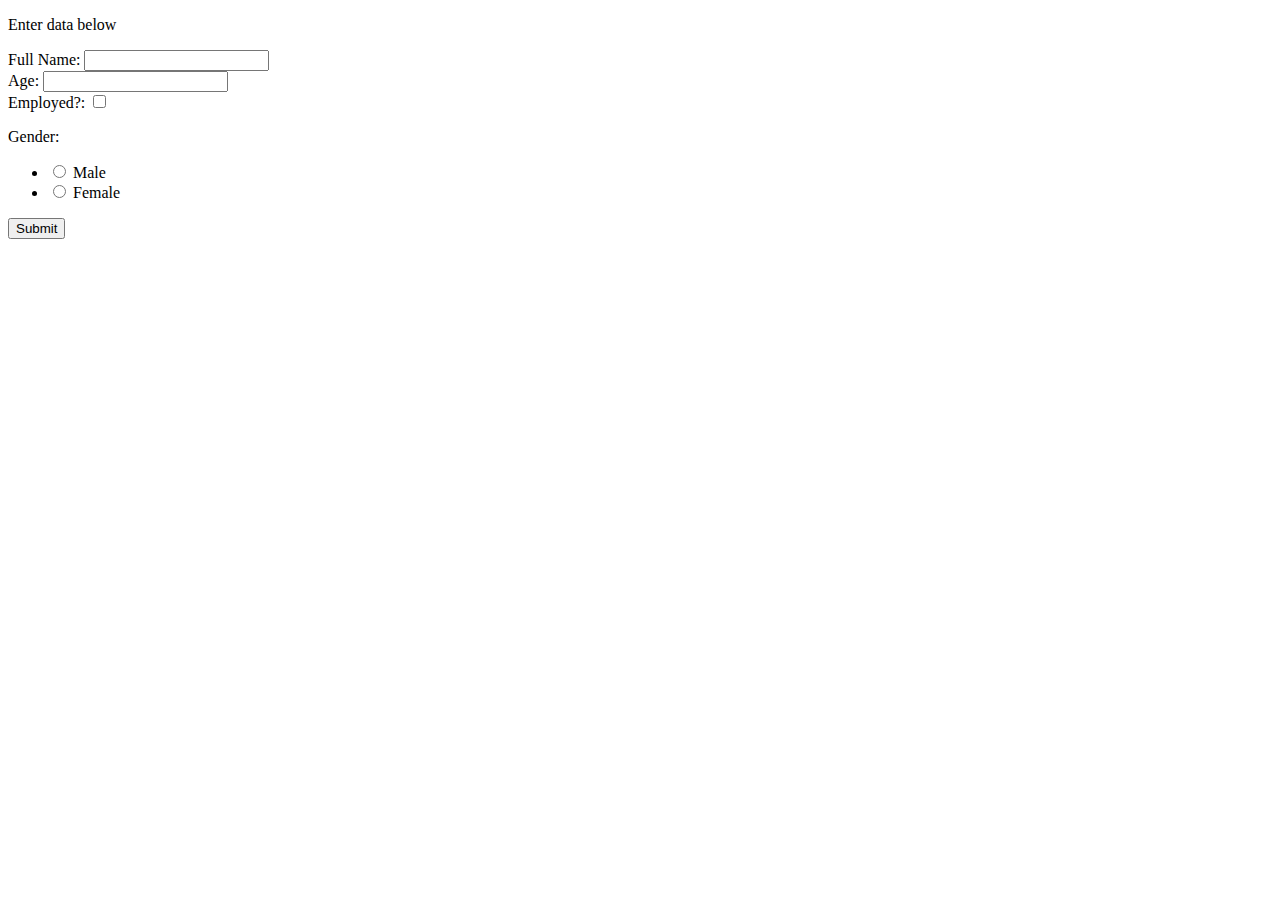
<file: demo/src/main/resources/templates/index.html>
<!DOCTYPE html>
<html lang="en" xmlns:th="http://www.thymeleaf.org">
<head>
    <meta charset="UTF-8">
    <title>Form</title>
    <link href="https://cdn.jsdelivr.net/npm/bootstrap@5.0.1/dist/css/bootstrap.min.css" rel="stylesheet" integrity="sha384-+0n0xVW2eSR5OomGNYDnhzAbDsOXxcvSN1TPprVMTNDbiYZCxYbOOl7+AMvyTG2x" crossorigin="anonymous">
</head>
<body>
    <div class="container">
        <div class="row">
            <form action="/create" method="post">
                <div class="col-xs-12">
                    <p>Enter data below</p>
                    <div class="mb-3">
                        <label for="name">Full Name: </label>
                        <input type="text" id="name" th:field="${formData.fullName}">
                    </div>
                    <div class="mb-3">
                        <label for="age">Age: </label>
                        <input type="text" id="age" th:field="${formData.age}">
                    </div>
                    <div class="mb-3">
                        <label for="employed">Employed?: </label>
                        <input type="checkbox" id="employed" th:field="${formData.employed}" th:value="true">
                    </div>
                    <p>Gender: </p>
                    <ul class="list-group">
                        <li class="list-group-item">
                            <input
                                    class="form-check-input me-1"
                                    type="radio"
                                    name="gender"
                                    id="male"
                                    th:field="${formData.gender}"
                                    th:value="male"
                            >
                            <label class="form-check-label" for="male">
                                Male
                            </label>
                        </li>
                        <li class="list-group-item">
                            <input
                                    class="form-check-input me-1"
                                    type="radio"
                                    name="gender"
                                    id="female"
                                    th:field="${formData.gender}"
                                    th:value="female"
                            >
                            <label class="form-check-label" for="female">
                                Female
                            </label>
                        </li>
                    </ul>
                    <button type="submit" class="btn btn-success">Submit</button>
                </div>
            </form>
        </div>
    </div>
</body>
</html>
</file>
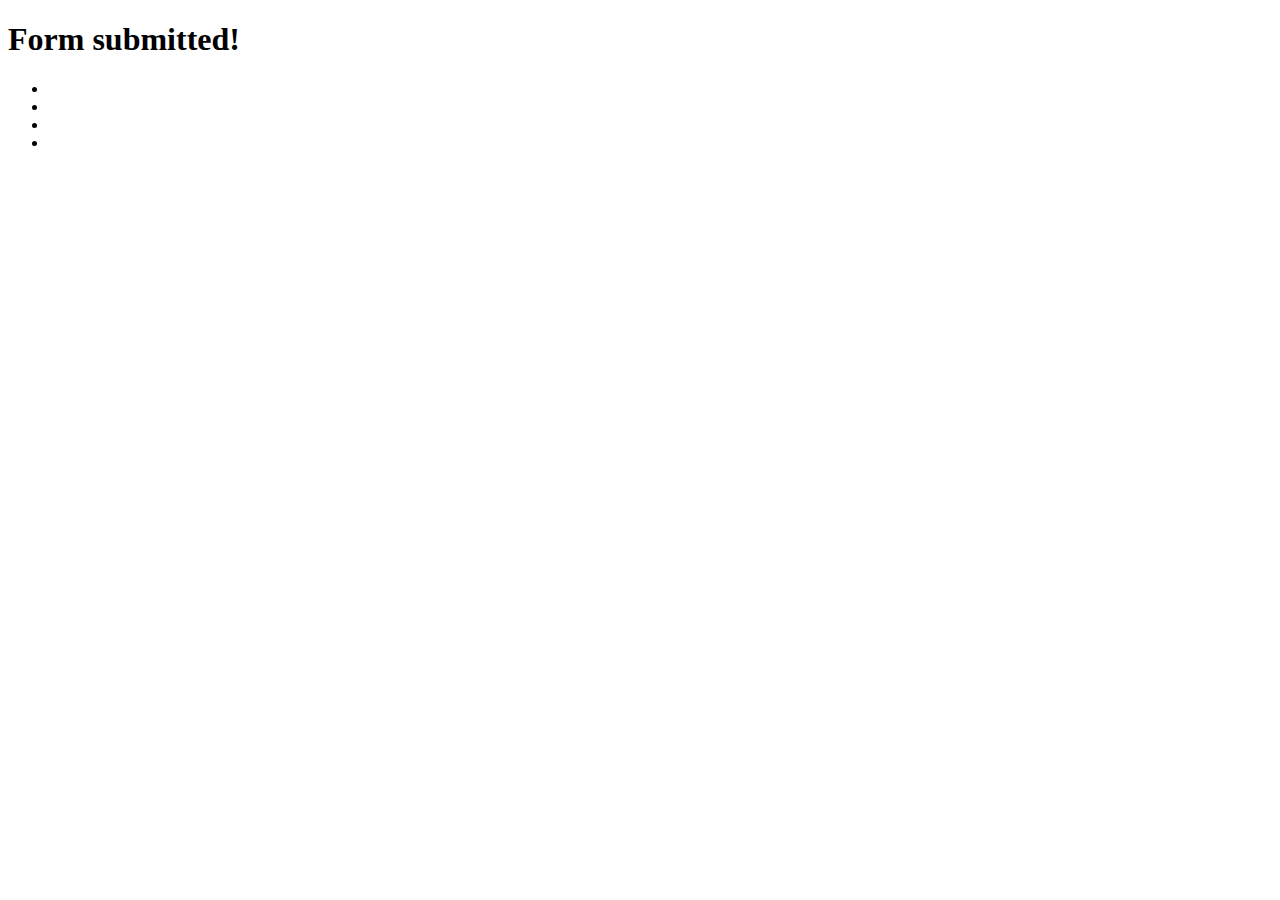
<file: demo/src/main/resources/templates/result.html>
<!DOCTYPE html>
<html lang="en" xmlns:th="http://www.thymeleaf.org">
<head>
    <meta charset="UTF-8">
    <title>Form submitted!</title>
    <link href="https://cdn.jsdelivr.net/npm/bootstrap@5.0.1/dist/css/bootstrap.min.css" rel="stylesheet" integrity="sha384-+0n0xVW2eSR5OomGNYDnhzAbDsOXxcvSN1TPprVMTNDbiYZCxYbOOl7+AMvyTG2x" crossorigin="anonymous">
</head>
<body>
    <div class="container">
      <h1>Form submitted!</h1>
      <ul class="list-group">
          <li class="list-group-item">
              <span th:text="${user.fullName}"></span>
          </li>
          <li class="list-group-item">
              <span th:text="${user.age}"></span>
          </li>
          <li class="list-group-item">
              <span th:text="${user.gender}"></span>
          </li>
          <li class="list-group-item">
              <span th:text="${user.employed}"></span>
          </li>
      </ul>
    </div>
</body>
</html>
</file>
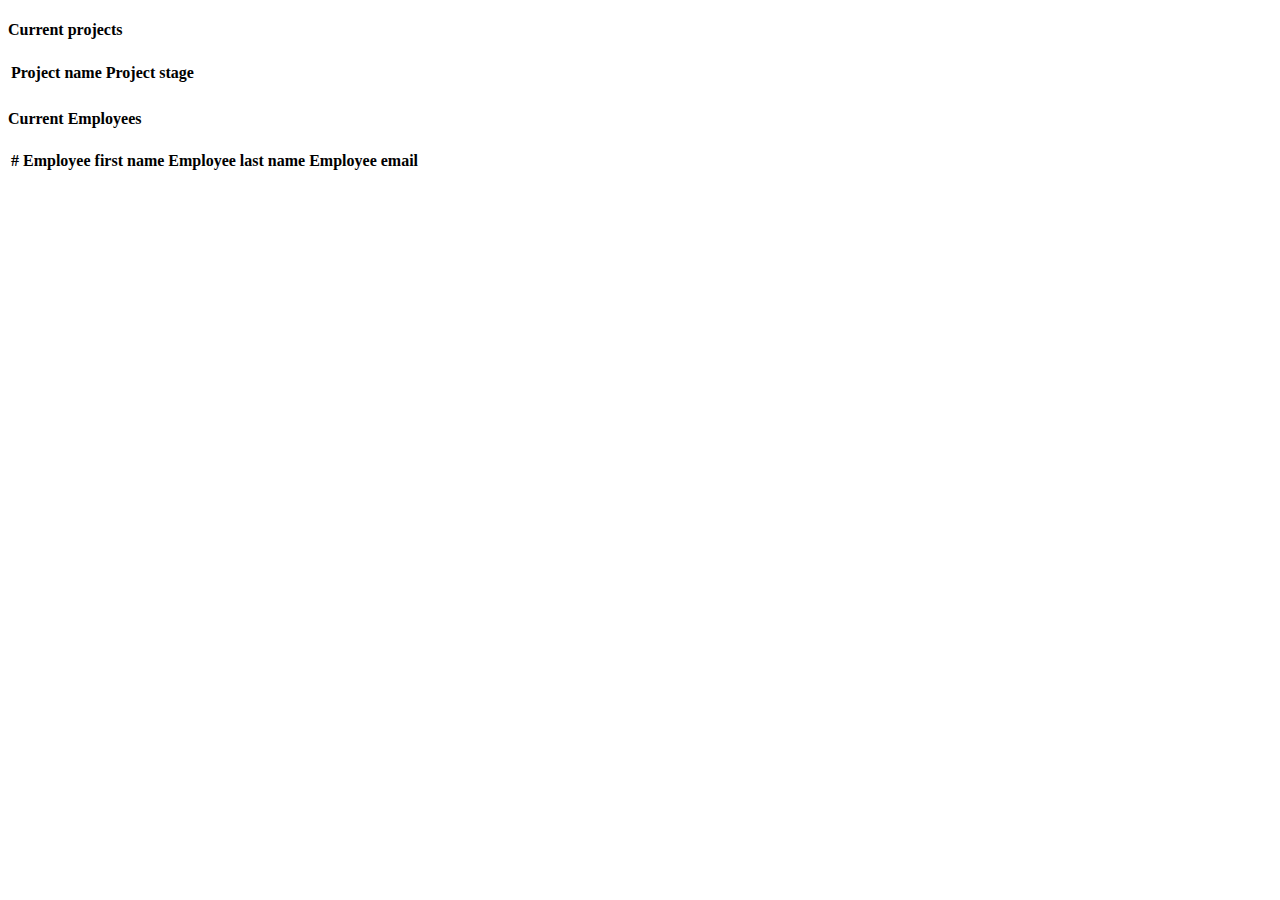
<file: project-management/src/main/resources/templates/home.html>
<!DOCTYPE html>
<html lang="en" xmlns:th="http://www.thymeleaf.org">
<head>
  <meta charset="UTF-8">
  <title>Title</title>
  <link href="https://cdn.jsdelivr.net/npm/bootstrap@5.0.1/dist/css/bootstrap.min.css" rel="stylesheet" integrity="sha384-+0n0xVW2eSR5OomGNYDnhzAbDsOXxcvSN1TPprVMTNDbiYZCxYbOOl7+AMvyTG2x" crossorigin="anonymous">
</head>
<body>
  <div class="container">
    <h4>Current projects</h4>
    <table class="table">
      <thead>
        <tr>
          <th scope="col">Project name</th>
          <th scope="col">Project stage</th>
        </tr>
      </thead>
      <tbody>
        <tr th:each="project : ${projects}">
          <td th:text="${project.name}"></td>
          <td th:text="${project.stage}"></td>
        </tr>
      </tbody>
    </table>
  </div>
  <div class="container mt-3">
    <h4>Current Employees</h4>
    <table class="table">
      <thead>
      <tr>
        <th scope="col">#</th>
        <th scope="col">Employee first name</th>
        <th scope="col">Employee last name</th>
        <th scope="col">Employee email</th>
      </tr>
      </thead>
      <tbody>
      <tr th:each="employee : ${employees}">
        <th scope="row" th:text="${employee.employeeId}"></th>
        <td th:text="${employee.fname}"></td>
        <td th:text="${employee.lname}"></td>
        <td th:text="${employee.email}"></td>
      </tr>
      </tbody>
    </table>
  </div>
</body>
</html>
</file>
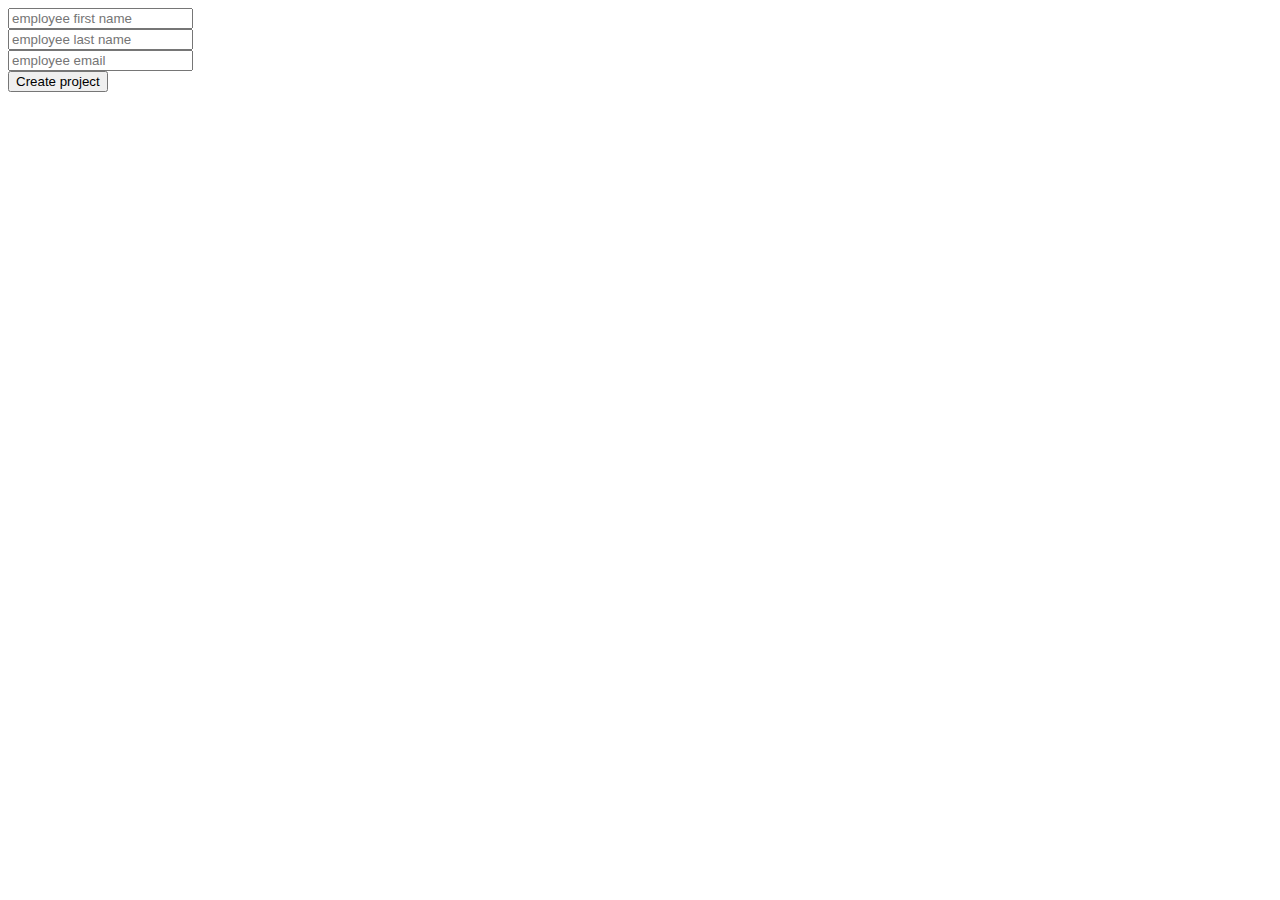
<file: project-management/src/main/resources/templates/new-employee.html>
<!DOCTYPE html>
<html lang="en" xmlns:th="http://www.thymeleaf.org">
<head>
    <meta charset="UTF-8">
    <title>Title</title>
    <link href="https://cdn.jsdelivr.net/npm/bootstrap@5.0.1/dist/css/bootstrap.min.css" rel="stylesheet" integrity="sha384-+0n0xVW2eSR5OomGNYDnhzAbDsOXxcvSN1TPprVMTNDbiYZCxYbOOl7+AMvyTG2x" crossorigin="anonymous">
</head>
<body>
    <div class="container">
        <form action="/employees/save" th:object="${employee}" method="post">
            <div class="row">
                <input type="text" placeholder="employee first name" th:field="${employee.fname}">
            </div>
            <div class="row">
                <input type="text" placeholder="employee last name" th:field="${employee.lname}">
            </div>
            <div class="row">
                <input type="text" placeholder="employee email" th:field="${employee.email}">
            </div>
            <div class="row">
                <button type="submit">Create project</button>
            </div>
        </form>
    </div>
</body>
</html>
</file>
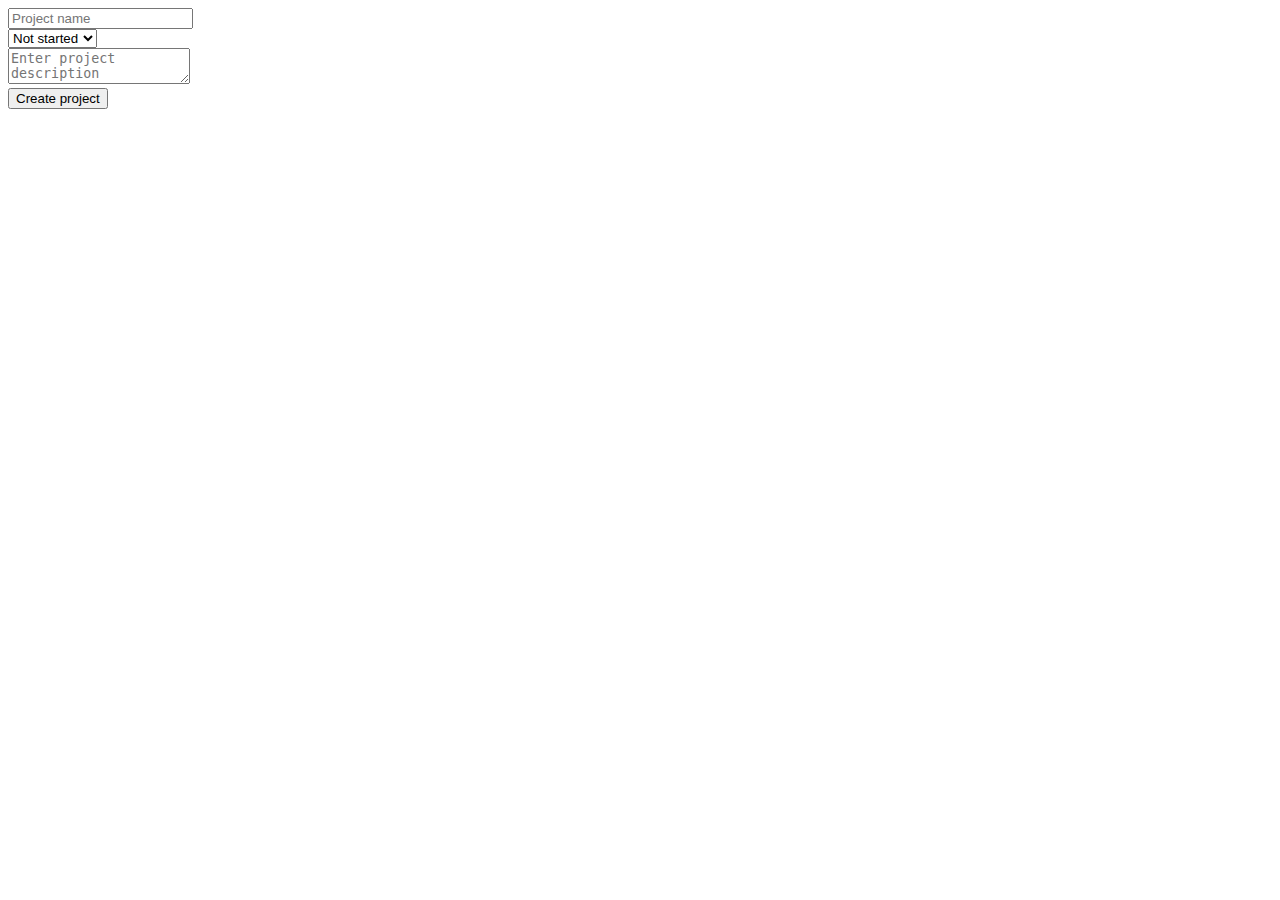
<file: project-management/src/main/resources/templates/new-project.html>
<!DOCTYPE html>
<html lang="en" xmlns:th="http://www.thymeleaf.org">
<head>
    <meta charset="UTF-8">
    <title>Title</title>
    <link href="https://cdn.jsdelivr.net/npm/bootstrap@5.0.1/dist/css/bootstrap.min.css" rel="stylesheet" integrity="sha384-+0n0xVW2eSR5OomGNYDnhzAbDsOXxcvSN1TPprVMTNDbiYZCxYbOOl7+AMvyTG2x" crossorigin="anonymous">
</head>
<body>
    <div class="container">
        <form action="/projects/save" th:object="${project}" method="post">
            <div class="row">
                <input type="text" placeholder="Project name" th:field="${project.name}">
            </div>
            <div class="row">
                <select th:field="${project.stage}">
                    <option th:value="NOTSTARTED">Not started</option>
                    <option th:value="INPROGRESS">In progress</option>
                    <option th:value="COMPLETED">Completed</option>
                </select>
            </div>
            <div class="row">
                <textarea type="text" placeholder="Enter project description" th:field="${project.description}"></textarea>
            </div>
            <div class="row">
                <button type="submit">Create project</button>
            </div>
        </form>
    </div>
</body>
</html>
</file>
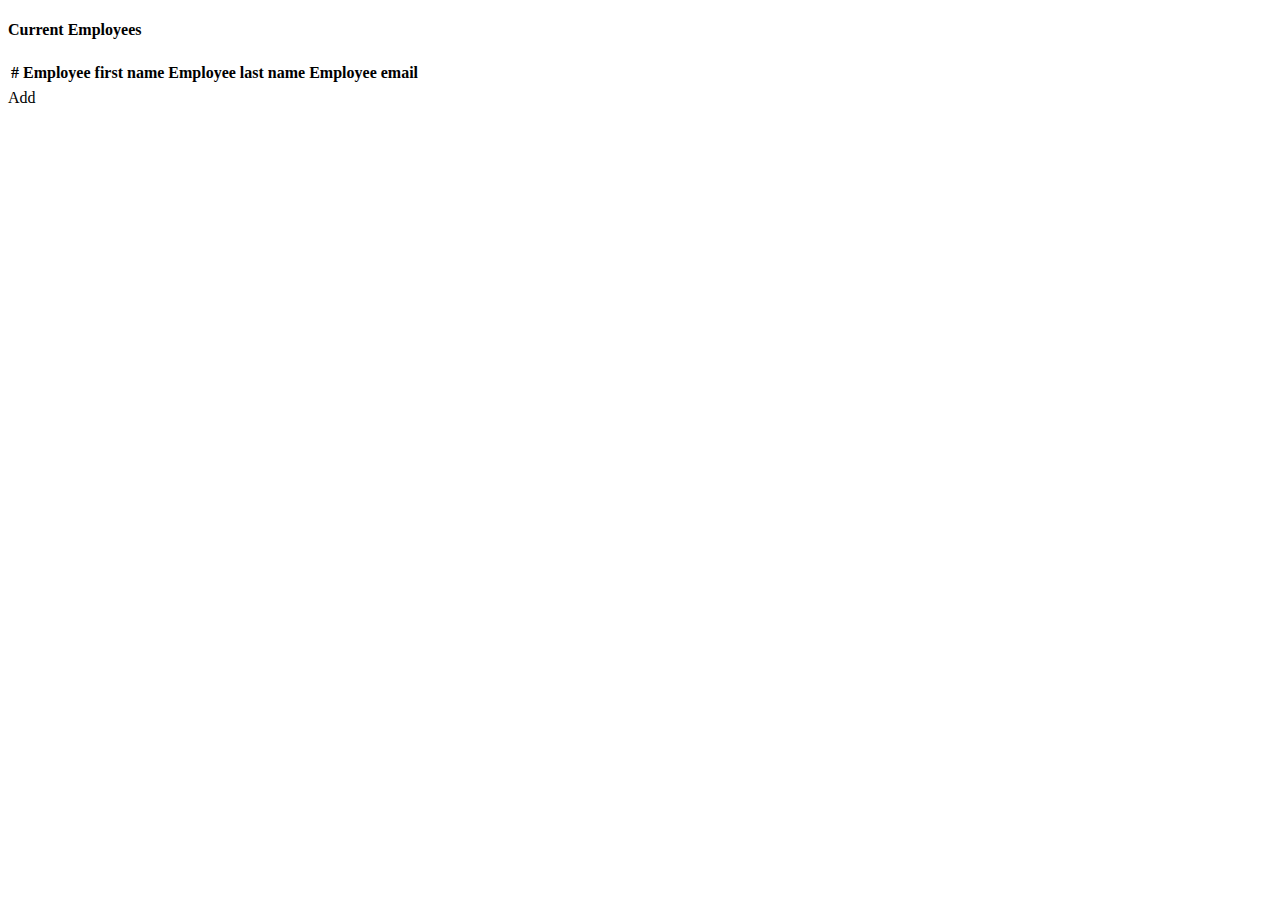
<file: project-management/src/main/resources/templates/employees/list-employees.html>
<!DOCTYPE html>
<html lang="en" xmlns:th="http://www.thymeleaf.org">
<head th:replace="layouts :: header"></head>
<body>
<nav th:replace="layouts :: navbar"></nav>
<div class="container mt-3">
  <h4>Current Employees</h4>
  <table class="table">
    <thead>
    <tr>
      <th scope="col">#</th>
      <th scope="col">Employee first name</th>
      <th scope="col">Employee last name</th>
      <th scope="col">Employee email</th>
    </tr>
    </thead>
    <tbody>
    <tr th:each="employee : ${employees}">
      <th scope="row" th:text="${employee.employeeId}"></th>
      <td th:text="${employee.firstName}"></td>
      <td th:text="${employee.lastName}"></td>
      <td th:text="${employee.email}"></td>
    </tr>
    </tbody>
  </table>
  <a role="button" class="btn btn-primary" th:href="@{/employees/new}">Add</a>
</div>
</body>
</html>
</file>
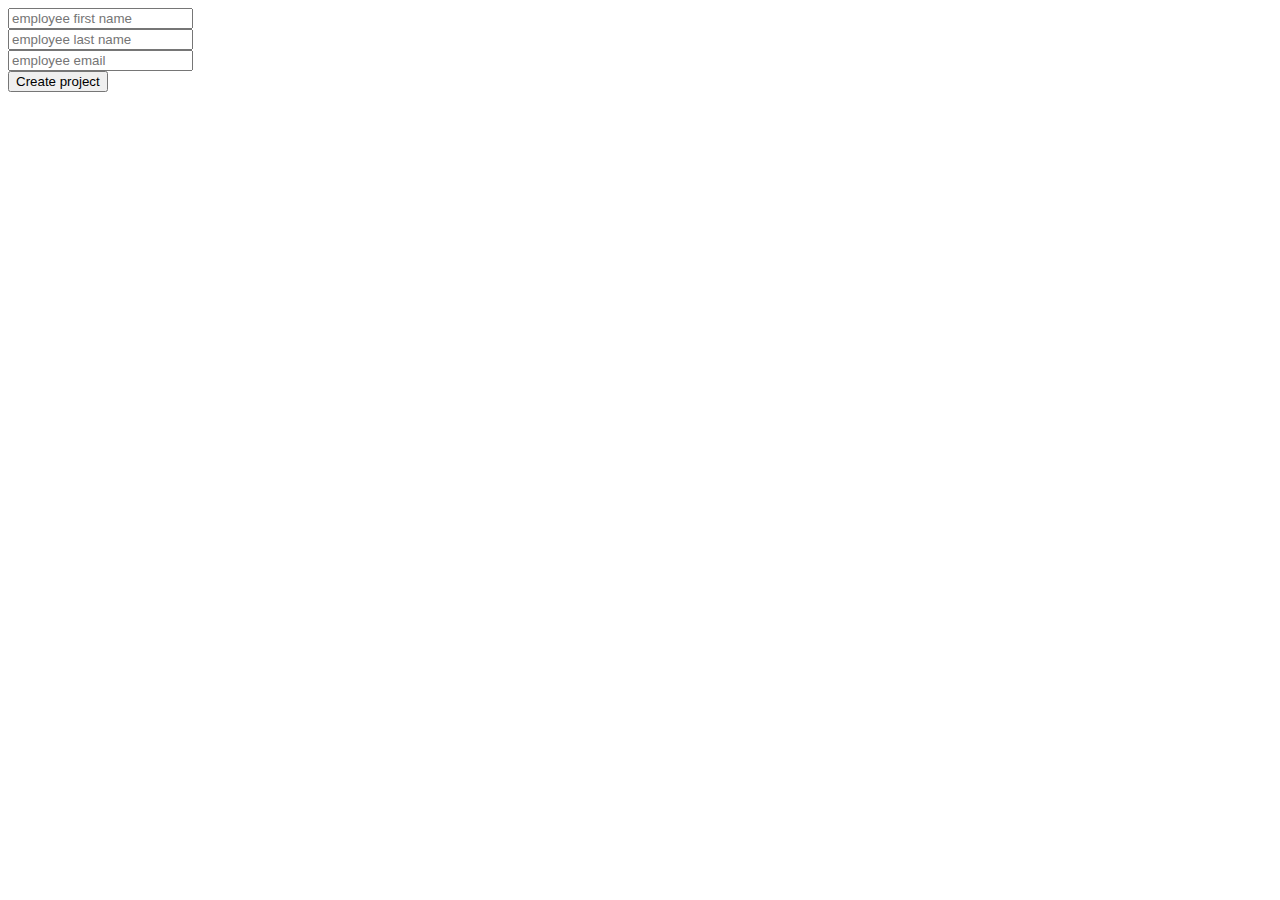
<file: project-management/src/main/resources/templates/employees/new-employee.html>
<!DOCTYPE html>
<html lang="en" xmlns:th="http://www.thymeleaf.org">
<head th:replace="layouts :: header"></head>
<body>
<nav th:replace="layouts :: navbar"></nav>
<div class="container">
    <form action="/employees/save" th:object="${employee}" method="post">
        <div class="row">
            <input type="text" placeholder="employee first name" th:field="*{firstName}">
        </div>
        <div class="row">
            <input type="text" placeholder="employee last name" th:field="*{lastName}">
        </div>
        <div class="row">
            <input type="text" placeholder="employee email" th:field="*{email}">
        </div>
        <div class="row">
            <button type="submit">Create project</button>
        </div>
    </form>
</div>
</body>
</html>
</file>
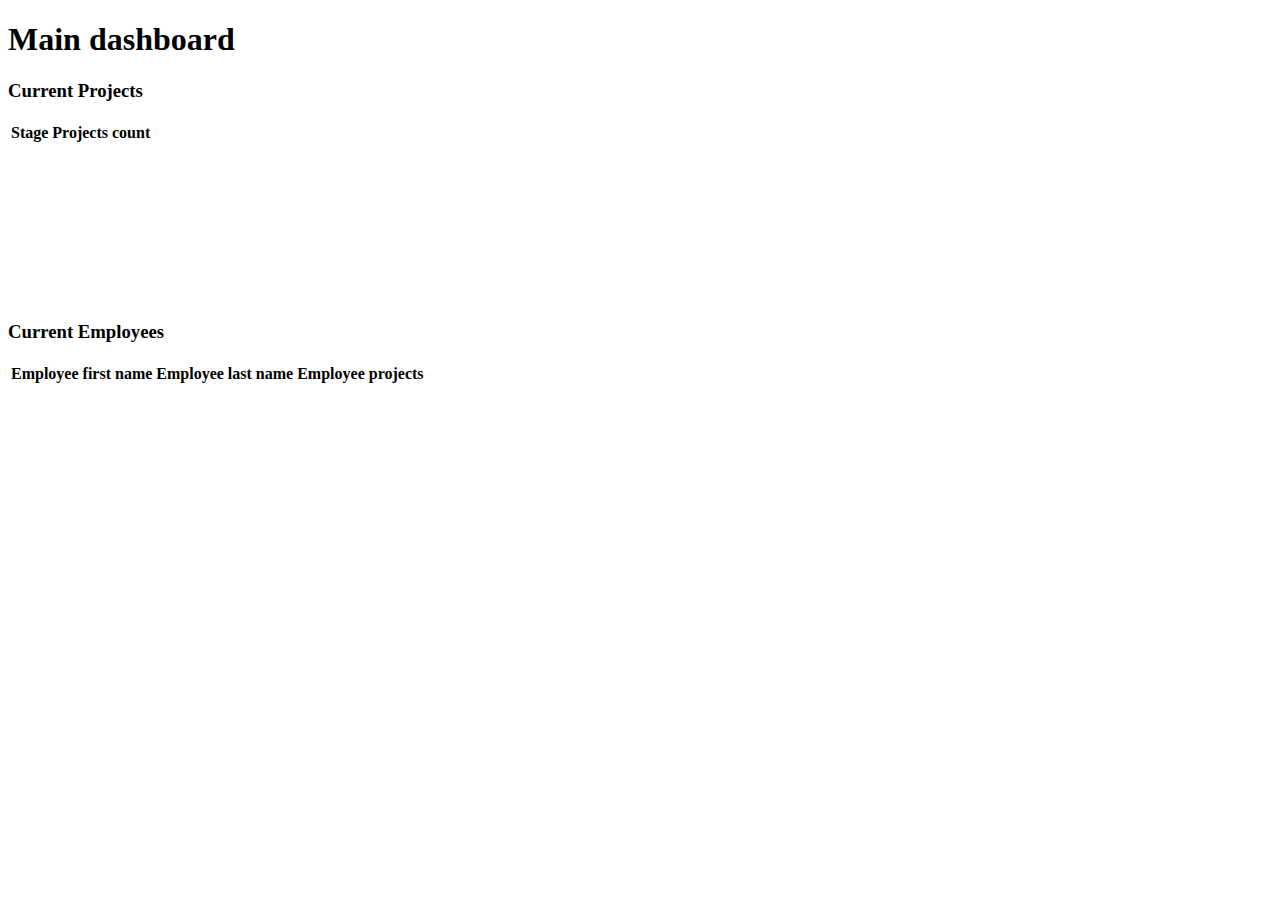
<file: project-management/src/main/resources/templates/main/home.html>
<!DOCTYPE html>
<html lang="en" xmlns:th="http://www.thymeleaf.org">
<head th:replace="layouts :: header"></head>
<body>
<!-- el nombre de la etiqueta debe coincidir con el que está en layouts.html -->
<nav th:replace="layouts :: navbar"></nav>
<div class="container">
  <h1>Main dashboard</h1>
  <div class="row mt-3">
    <h3>Current Projects</h3>
    <div class="col-8">
      <table class="table">
        <thead>
        <tr>
          <th scope="col">Stage</th>
          <th scope="col">Projects count</th>
        </tr>
        </thead>
        <tbody>
        <tr th:each="stage : ${stages}">
          <td th:text="${stage.label}"></td>
          <td th:text="${stage.value}"></td>
        </tr>
        </tbody>
      </table>
    </div>
    <div class="col-4">
      <canvas id="projectChart"></canvas>
    </div>
  </div>
  <div class="row mt-3">
    <h3>Current Employees</h3>
    <div class="col-8">
      <table class="table">
        <thead>
        <tr>
          <th scope="col">Employee first name</th>
          <th scope="col">Employee last name</th>
          <th scope="col">Employee projects</th>
        </tr>
        </thead>
        <tbody>
        <tr th:each="employee : ${employees}">
          <td th:text="${employee.firstName}"></td>
          <td th:text="${employee.lastName}"></td>
          <td th:text="${employee.projectCount}"></td>
        </tr>
        </tbody>
      </table>
    </div>
    <div class="col-4">
      <canvas id="employeeChart"></canvas>
    </div>
  </div>
</div>
<script th:inline="javascript">
    /*<![CDATA[*/
    var projectChartData = /*[[${stages}]]*/ [];
    var employeeChartData = /*[[${employees}]]*/ [];
    /*]]>*/
</script>
<script type="text/javascript" th:src="@{js/homeCharts.js}" defer></script>
</body>
</html>
</file>
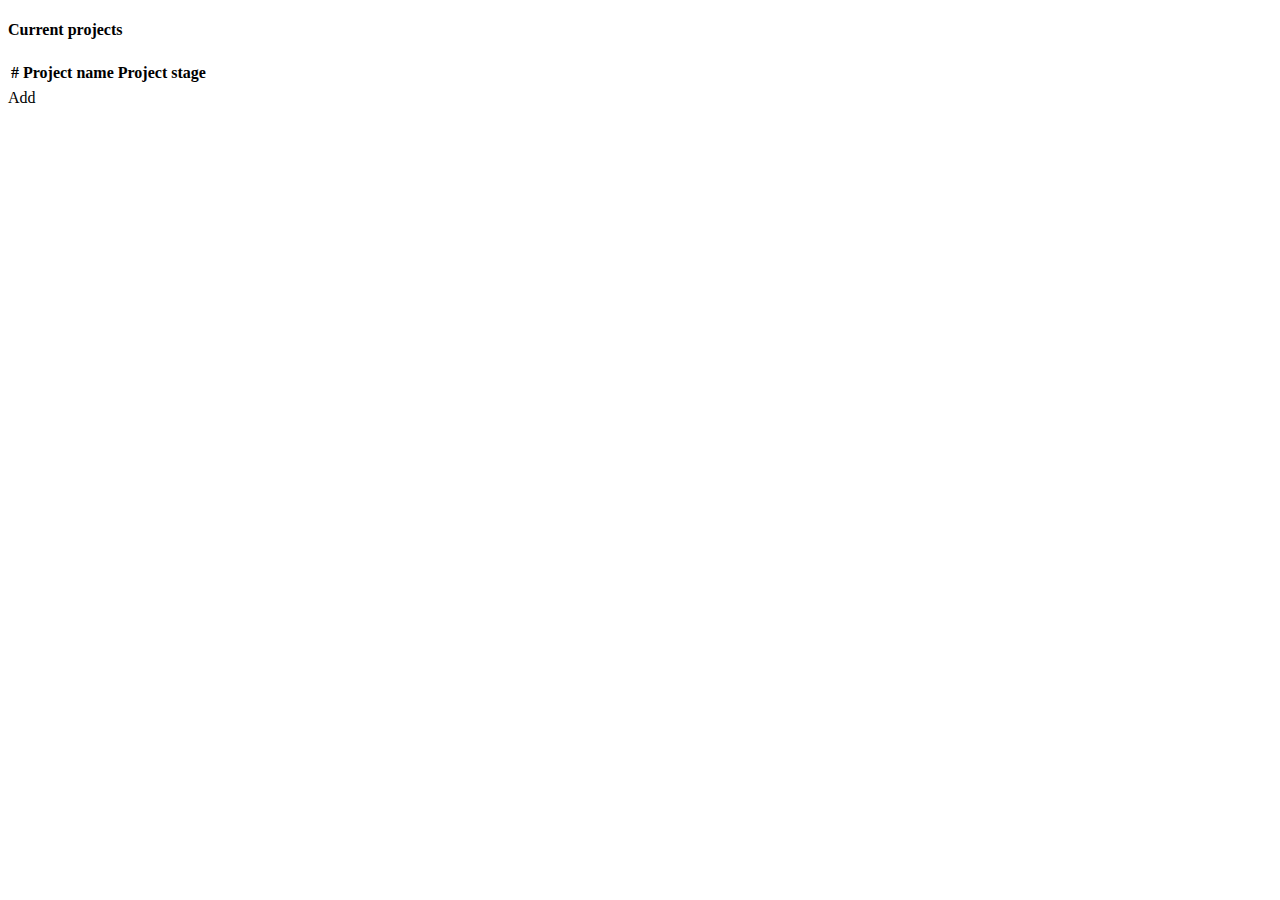
<file: project-management/src/main/resources/templates/projects/list-projects.html>
<!DOCTYPE html>
<html lang="en" xmlns:th="http://www.thymeleaf.org">
<head th:replace="layouts :: header"></head>
<body>
<nav th:replace="layouts :: navbar"></nav>
<div class="container mt-3">
  <h4>Current projects</h4>
  <table class="table">
    <thead>
    <tr>
      <th scope="col">#</th>
      <th scope="col">Project name</th>
      <th scope="col">Project stage</th>
    </tr>
    </thead>
    <tbody>
    <tr th:each="project : ${projects}">
      <th scope="row" th:text="${project.projectId}"></th>
      <td th:text="${project.name}"></td>
      <td th:text="${project.stage}"></td>
    </tr>
    </tbody>
  </table>
  <a role="button" class="btn btn-primary" th:href="@{/projects/new}">Add</a>
</div>
</body>
</html>
</file>
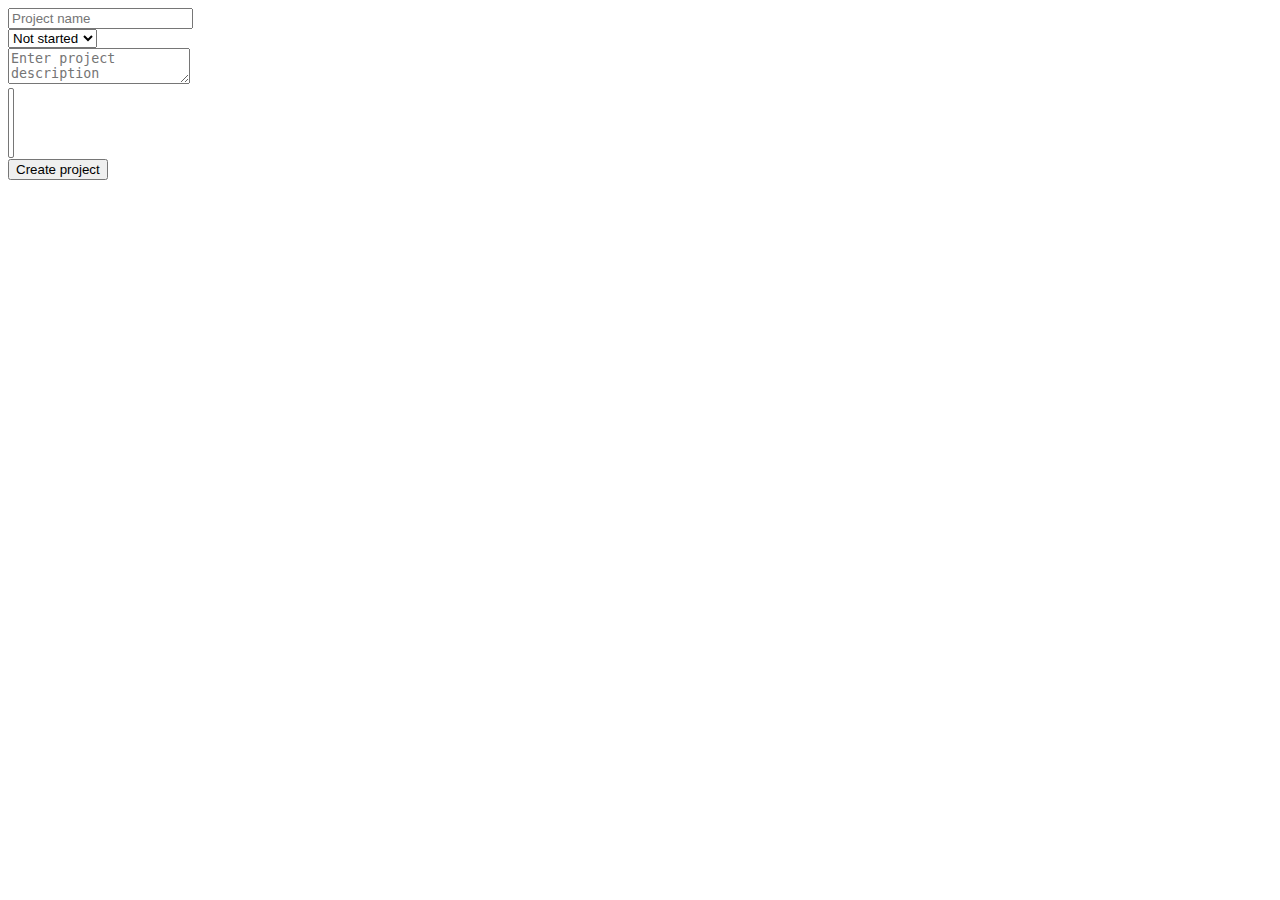
<file: project-management/src/main/resources/templates/projects/new-project.html>
<!DOCTYPE html>
<html lang="en" xmlns:th="http://www.thymeleaf.org">
<head th:replace="layouts :: header"></head>
<body>
<nav th:replace="layouts :: navbar"></nav>
<div class="container">
    <form action="/projects/save" th:object="${project}" method="post">
        <div class="row">
            <input type="text" placeholder="Project name" th:field="*{name}">
        </div>
        <div class="row">
            <select th:field="*{stage}">
                <option th:value="NOTSTARTED">Not started</option>
                <option th:value="INPROGRESS">In progress</option>
                <option th:value="COMPLETED">Completed</option>
            </select>
        </div>
        <div class="row">
            <textarea type="text" placeholder="Enter project description" th:field="*{description}"></textarea>
        </div>
        <div class="row">
            <select th:field="*{employees}" multiple="multiple"> <!-- es lo mismo que $ { project.employees } -->
                <option
                    th:each="employee : ${employees}"
                    th:value="${employee.employeeId}"
                    th:text="${employee.lastName}"
                ></option>
            </select>
        </div>
        <div class="row">
            <button type="submit">Create project</button>
        </div>
    </form>
</div>
</body>
</html>
</file>
